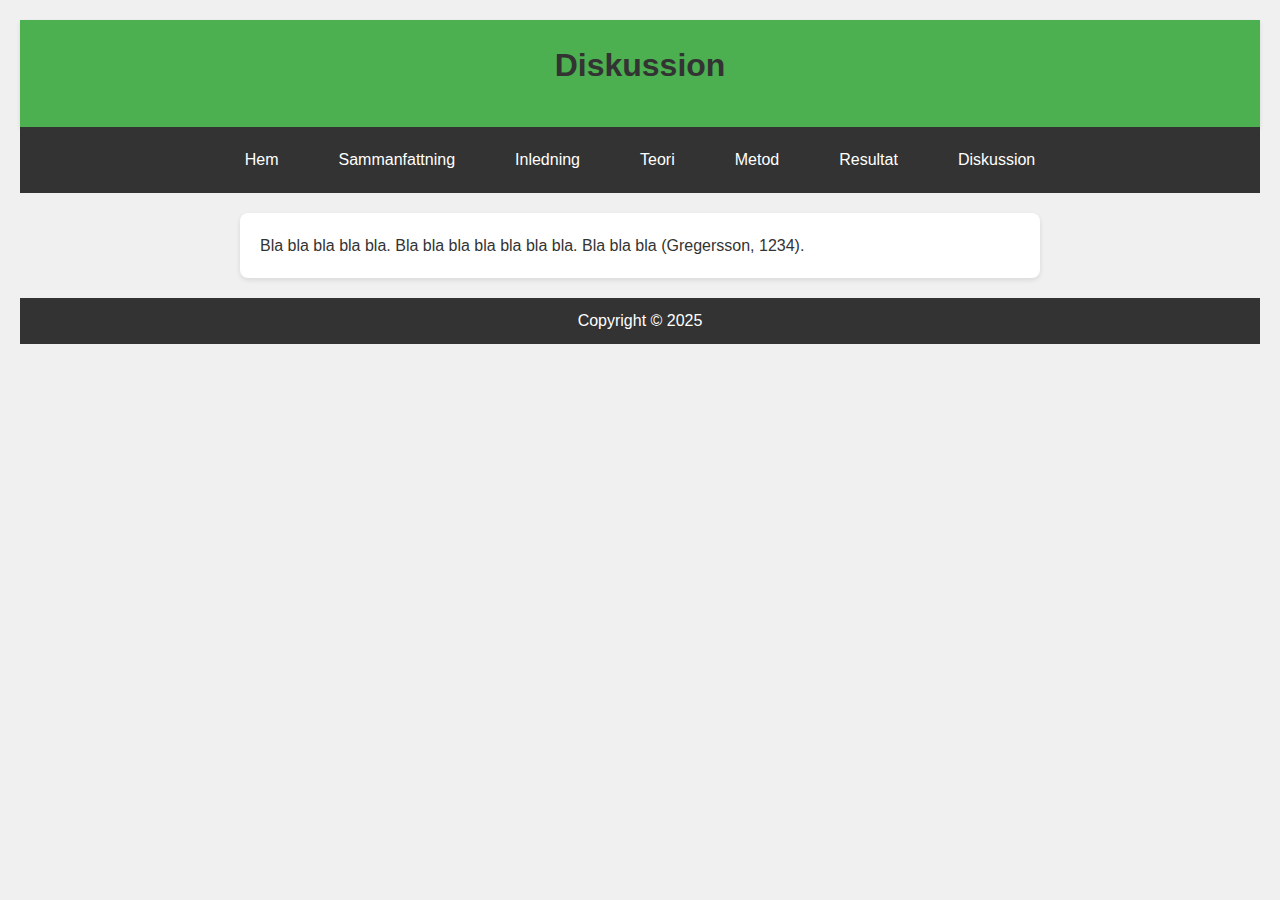
<file: diskussion.html>
<!DOCTYPE html>
<html lang="sv">
  <head>
    <meta charset="UTF-8" />
    <meta name="viewport" content="width=device-width, initial-scale=1.0" />
    <title>Diskussion</title>
    <link rel="stylesheet" href="common.css" />
  </head>
  <body>
    <header>
      <h1>Diskussion</h1>
    </header>
    <nav>
      <a href="landing.html">Hem</a>
      <a href="sammanfattning.html">Sammanfattning</a>
      <a href="inledning.html">Inledning</a>
      <a href="teori.html">Teori</a>
      <a href="metod.html">Metod</a>
      <a href="resultat.html">Resultat</a>
      <a href="diskussion.html">Diskussion</a>
    </nav>
    <div class="content">
      <p>
        Bla bla bla bla bla. Bla bla bla bla bla bla bla. Bla bla bla
        (Gregersson, 1234).
      </p>
    </div>
    <footer>
      <p>Copyright © 2025</p>
    </footer>
  </body>
</html>
</file>
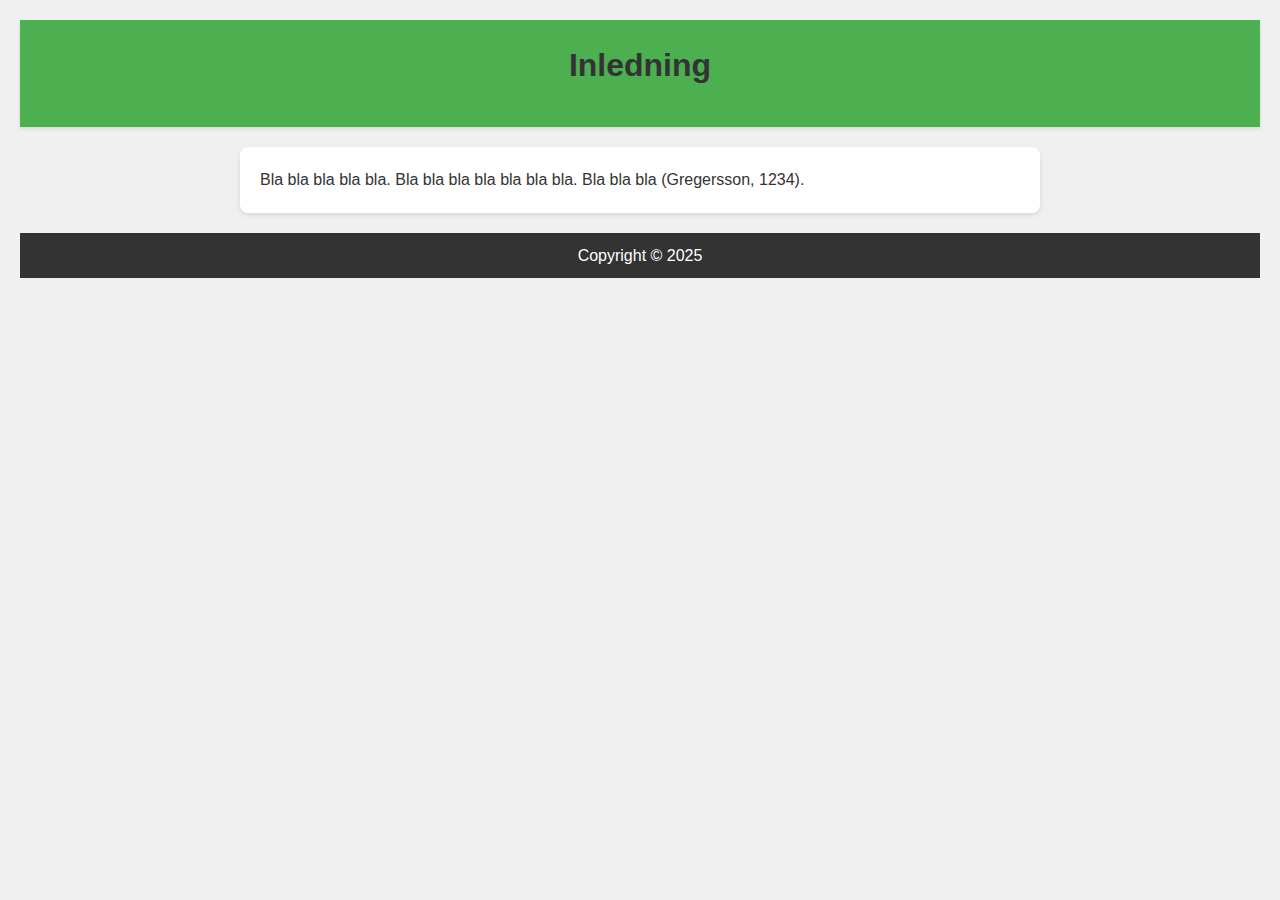
<file: inledning.html>
<!DOCTYPE html>
<html lang="sv">
  <head>
    <meta charset="UTF-8" />
    <meta name="viewport" content="width=device-width, initial-scale=1.0" />
    <title>Group Portfolio</title>
    <link rel="stylesheet" href="common.css" />
  </head>
  <body>
    <header>
      <h1>Inledning</h1>
    </header>
    <div class="content">
      <p>
        Bla bla bla bla bla. Bla bla bla bla bla bla bla. Bla bla bla
        (Gregersson, 1234).
      </p>
    </div>
    <footer>
      <p>Copyright © 2025</p>
    </footer>
  </body>
</html>
</file>
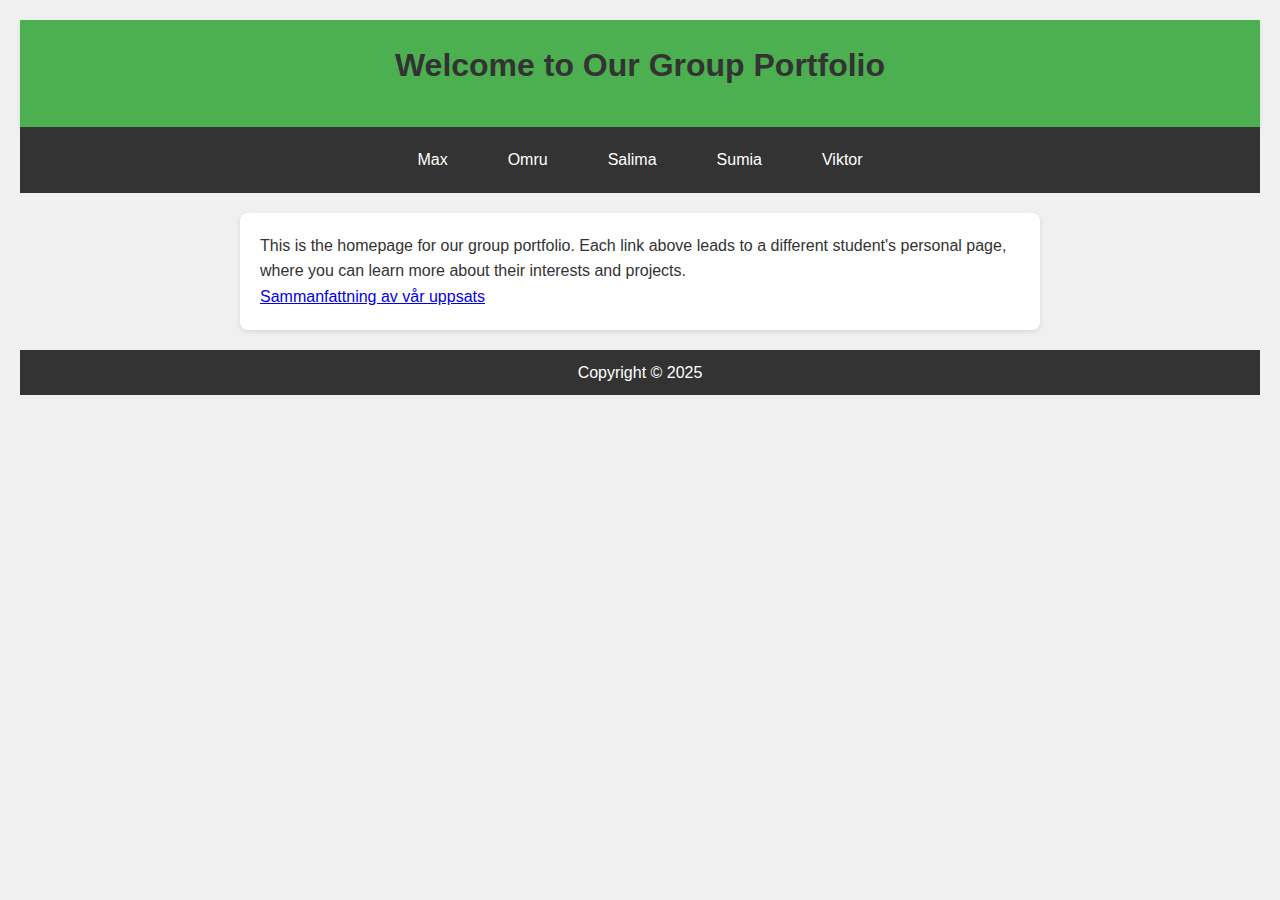
<file: landing.html>
<!DOCTYPE html>
<html lang="sv">
  <head>
    <meta charset="UTF-8" />
    <meta name="viewport" content="width=device-width, initial-scale=1.0" />
    <title>Group Portfolio</title>
    <link rel="stylesheet" href="common.css" />
  </head>
  <body>
    <header>
      <h1>Welcome to Our Group Portfolio</h1>
    </header>
    <nav>
      <a href="max.html">Max</a>
      <a href="omru.html">Omru</a>
      <a href="salima.html">Salima</a>
      <a href="sumia.html">Sumia</a>
      <a href="viktor.html">Viktor</a>
    </nav>
    <div class="content">
      <p>
        This is the homepage for our group portfolio. Each link above leads to a
        different student's personal page, where you can learn more about their
        interests and projects.
      </p>
      <p>
        <a href="sammanfattning.html"> Sammanfattning av vår uppsats</a>
      </p>
    </div>
    <footer>
      <p>Copyright © 2025</p>
    </footer>
  </body>
</html>
</file>
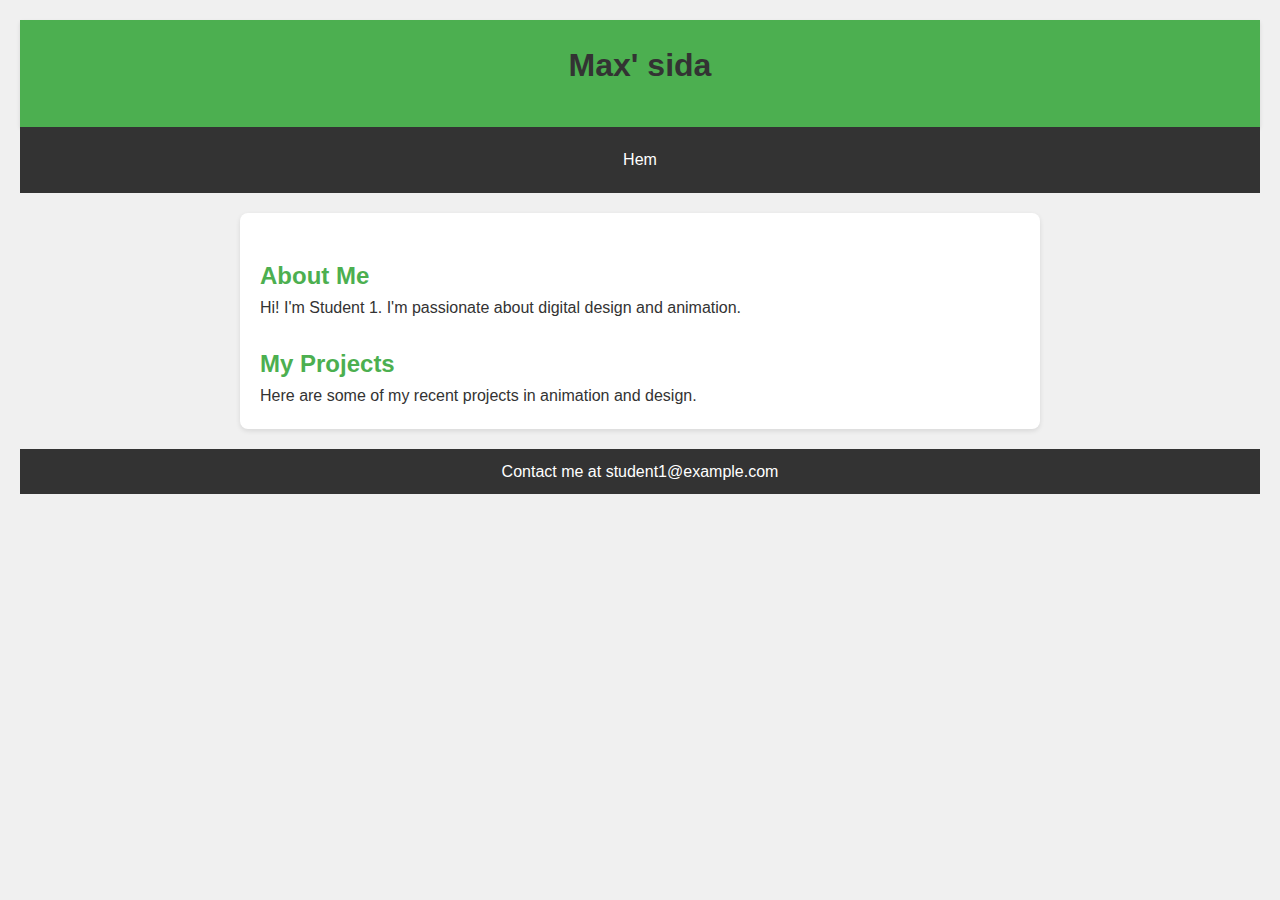
<file: max.html>
<!DOCTYPE html>
<html lang="sv">
  <head>
    <meta charset="UTF-8" />
    <meta name="viewport" content="width=device-width, initial-scale=1.0" />
    <title>Max' sida</title>
    <link rel="stylesheet" href="common.css" />
  </head>
  <body>
    <header>
      <h1>Max' sida</h1>
    </header>
    <nav>
      <a href="landing.html">Hem</a>
    </nav>
    <div class="content">
      <h2>About Me</h2>
      <p>
        Hi! I'm Student 1. I'm passionate about digital design and animation.
      </p>
      <h2>My Projects</h2>
      <p>Here are some of my recent projects in animation and design.</p>
      <!-- Content about projects -->
    </div>
    <footer>
      <p>Contact me at student1@example.com</p>
    </footer>
  </body>
</html>
</file>
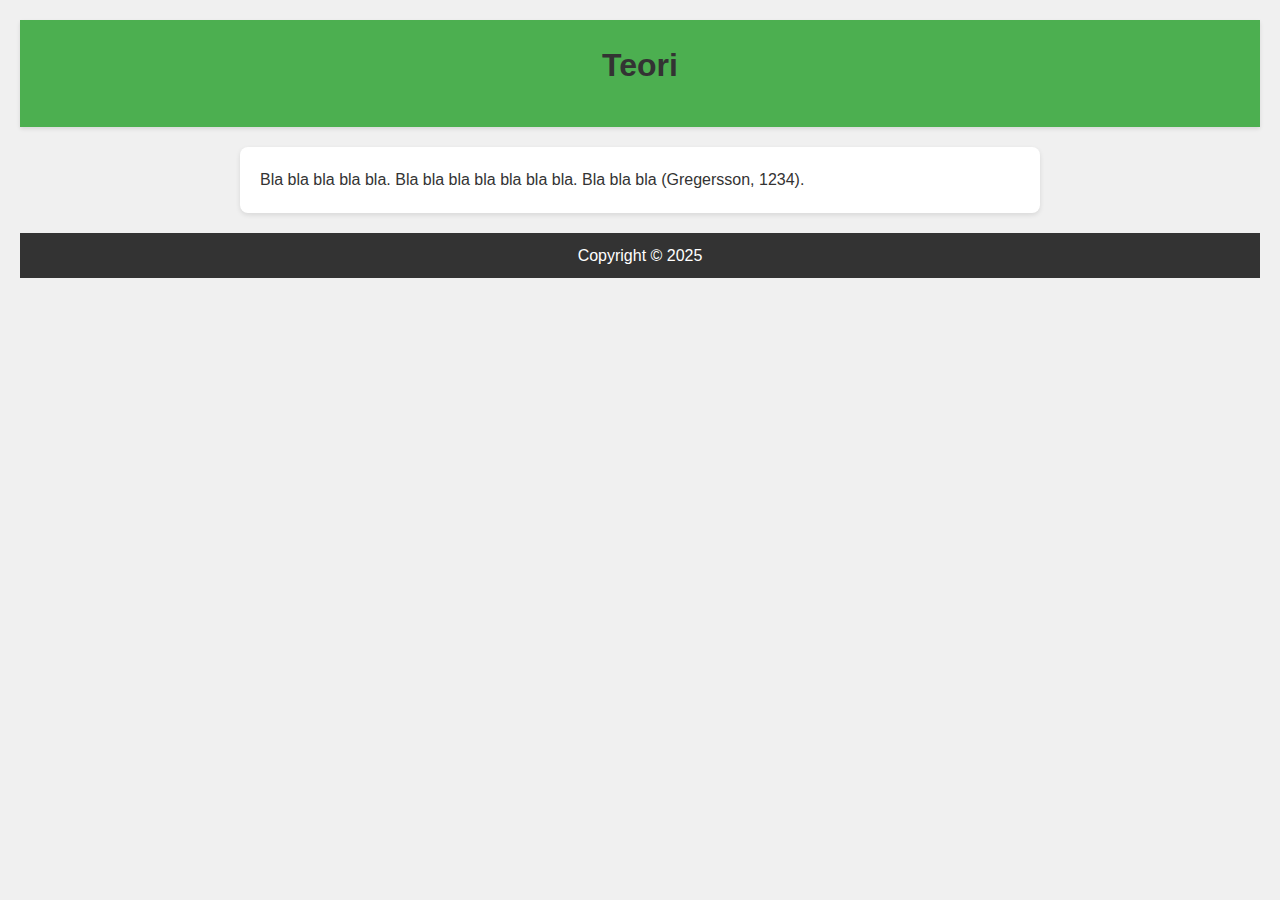
<file: metod.html>
<!DOCTYPE html>
<html lang="sv">
  <head>
    <meta charset="UTF-8" />
    <meta name="viewport" content="width=device-width, initial-scale=1.0" />
    <title>Group Portfolio</title>
    <link rel="stylesheet" href="common.css" />
  </head>
  <body>
    <header>
      <h1>Teori</h1>
    </header>
    <div class="content">
      <p>
        Bla bla bla bla bla. Bla bla bla bla bla bla bla. Bla bla bla
        (Gregersson, 1234).
      </p>
    </div>
    <footer>
      <p>Copyright © 2025</p>
    </footer>
  </body>
</html>
</file>
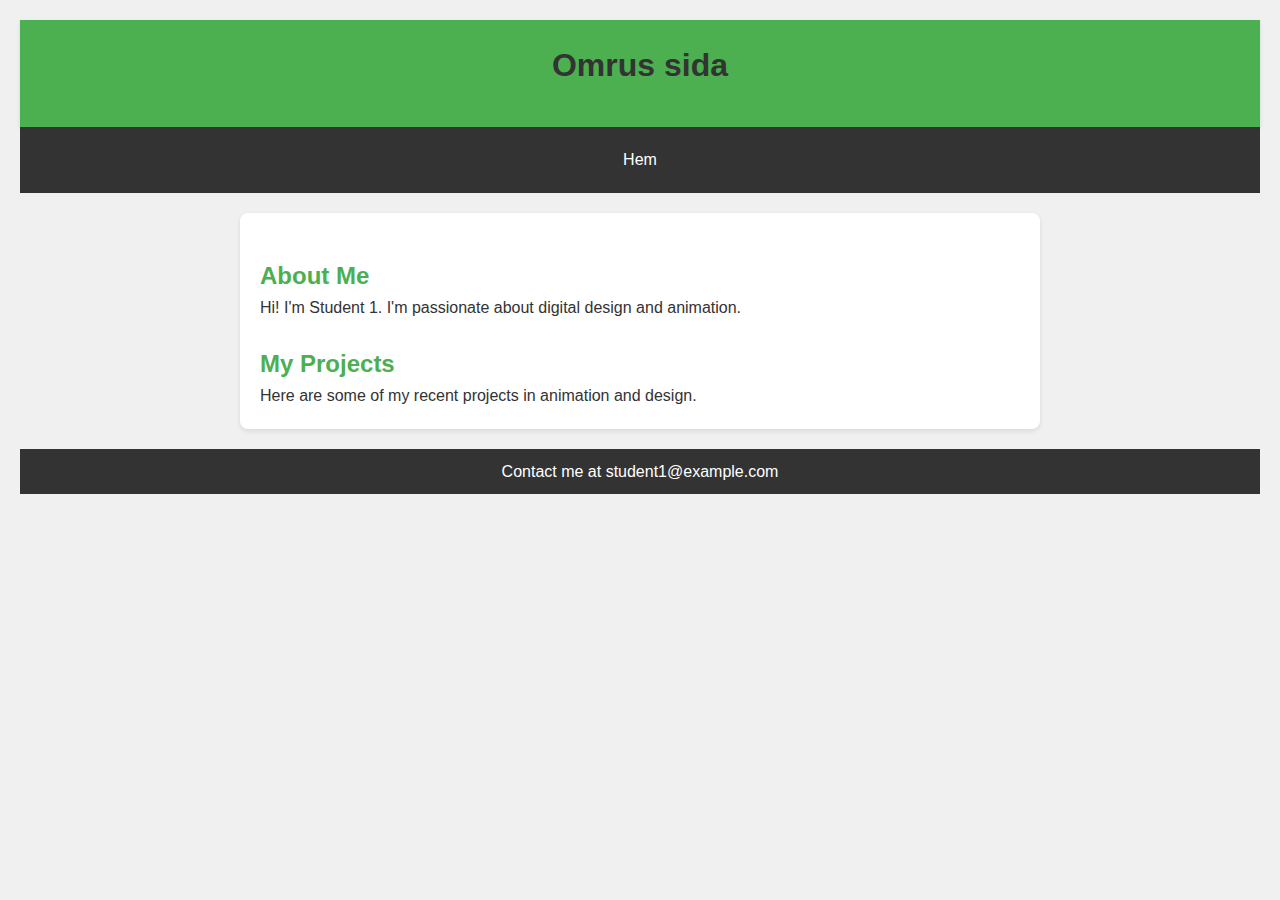
<file: omru.html>
<!DOCTYPE html>
<html lang="sv">
  <head>
    <meta charset="UTF-8" />
    <meta name="viewport" content="width=device-width, initial-scale=1.0" />
    <title>Omrus sida</title>
    <link rel="stylesheet" href="common.css" />
  </head>
  <body>
    <header>
      <h1>Omrus sida</h1>
    </header>
    <nav>
      <a href="landing.html">Hem</a>
    </nav>
    <div class="content">
      <h2>About Me</h2>
      <p>
        Hi! I'm Student 1. I'm passionate about digital design and animation.
      </p>
      <h2>My Projects</h2>
      <p>Here are some of my recent projects in animation and design.</p>
      <!-- Content about projects -->
    </div>
    <footer>
      <p>Contact me at student1@example.com</p>
    </footer>
  </body>
</html>
</file>
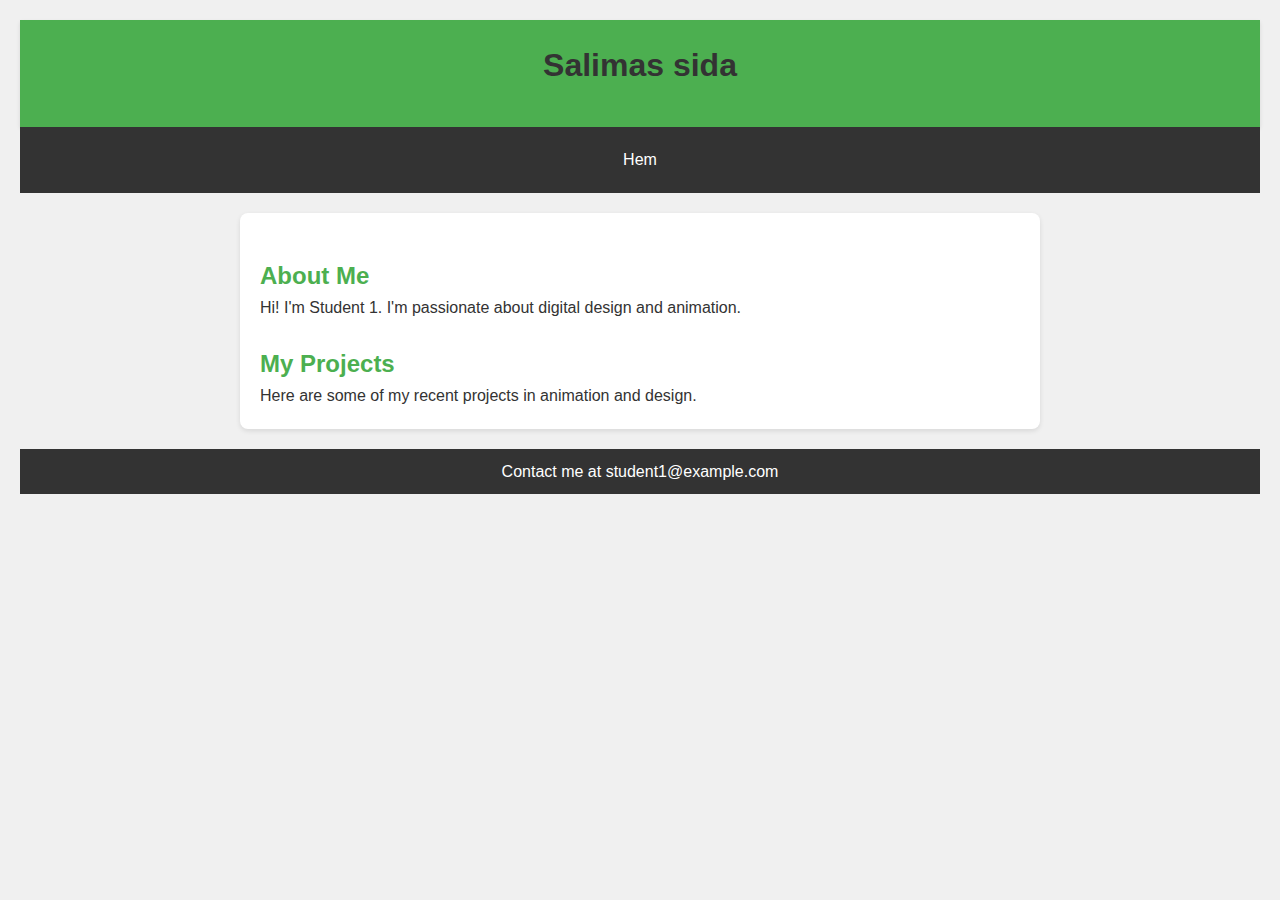
<file: salima.html>
<!DOCTYPE html>
<html lang="sv">
  <head>
    <meta charset="UTF-8" />
    <meta name="viewport" content="width=device-width, initial-scale=1.0" />
    <title>Student 1 Portfolio</title>
    <link rel="stylesheet" href="common.css" />
  </head>
  <body>
    <header>
      <h1>Salimas sida</h1>
    </header>
    <nav>
      <a href="landing.html">Hem</a>
    </nav>
    <div class="content">
      <h2>About Me</h2>
      <p>
        Hi! I'm Student 1. I'm passionate about digital design and animation.
      </p>
      <h2>My Projects</h2>
      <p>Here are some of my recent projects in animation and design.</p>
      <!-- Content about projects -->
    </div>
    <footer>
      <p>Contact me at student1@example.com</p>
    </footer>
  </body>
</html>
</file>
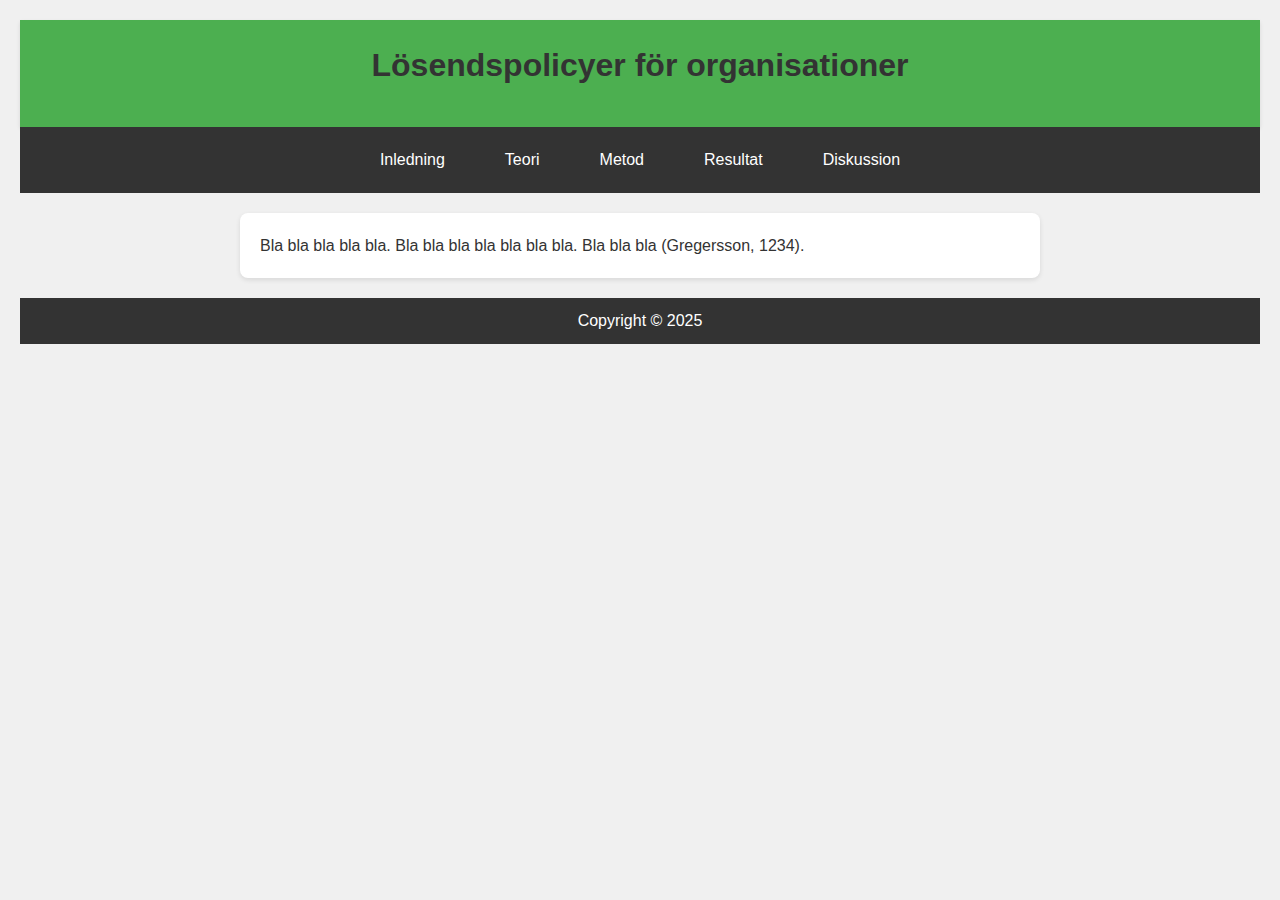
<file: sammanfattning.html>
<!DOCTYPE html>
<html lang="sv">
  <head>
    <meta charset="UTF-8" />
    <meta name="viewport" content="width=device-width, initial-scale=1.0" />
    <title>Group Portfolio</title>
    <link rel="stylesheet" href="common.css" />
  </head>
  <body>
    <header>
      <h1>Lösendspolicyer för organisationer</h1>
    </header>
    <nav>
      <a href="inledning.html">Inledning</a>
      <a href="teori.html">Teori</a>
      <a href="metod.html">Metod</a>
      <a href="resultat.html">Resultat</a>
      <a href="diskussion.html">Diskussion</a>
    </nav>
    <div class="content">
      <p>
        Bla bla bla bla bla. Bla bla bla bla bla bla bla. Bla bla bla
        (Gregersson, 1234).
      </p>
    </div>
    <footer>
      <p>Copyright © 2025</p>
    </footer>
  </body>
</html>
</file>
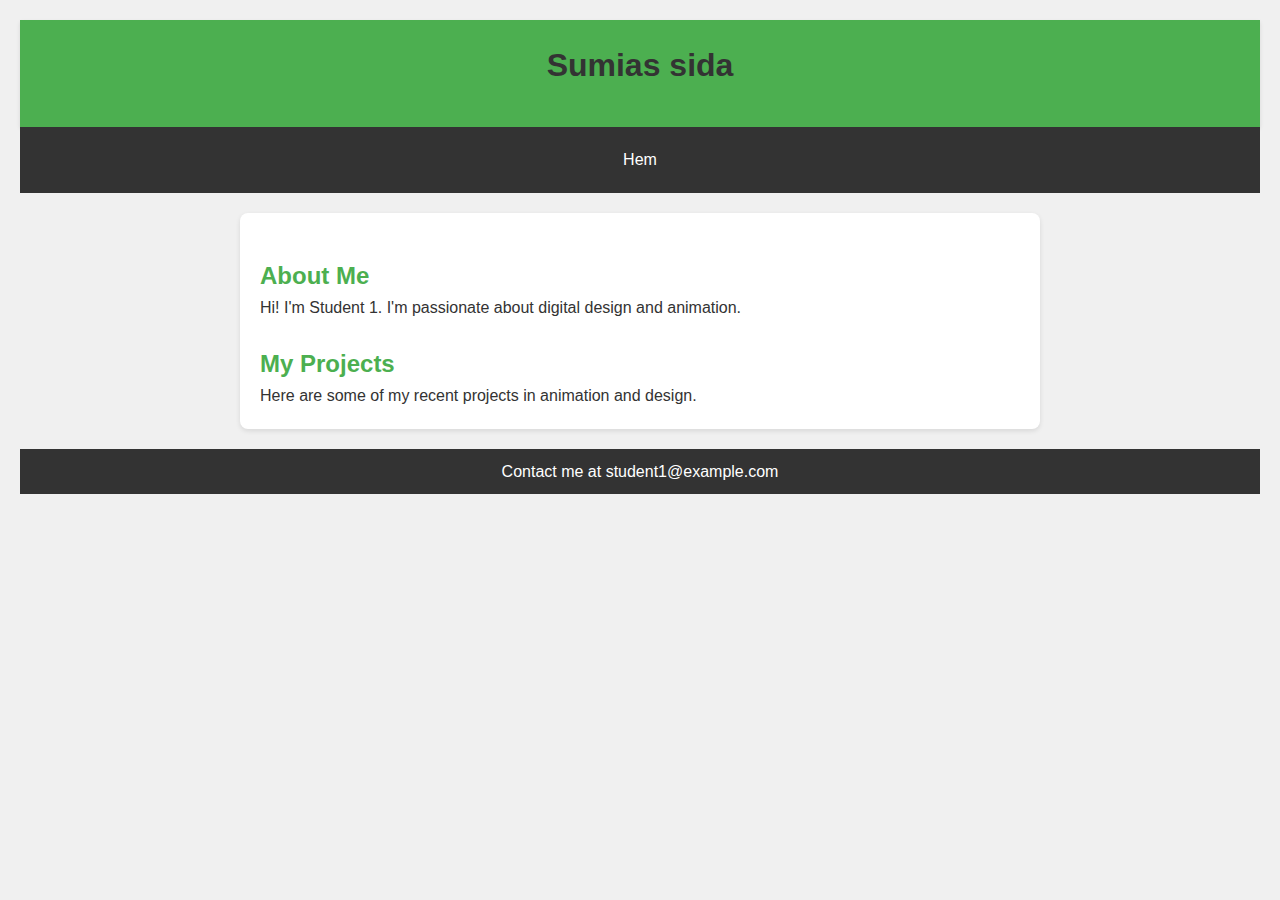
<file: sumia.html>
<!DOCTYPE html>
<html lang="sv">
  <head>
    <meta charset="UTF-8" />
    <meta name="viewport" content="width=device-width, initial-scale=1.0" />
    <title>Student 1 Portfolio</title>
    <link rel="stylesheet" href="common.css" />
  </head>
  <body>
    <header>
      <h1>Sumias sida</h1>
    </header>
    <nav>
      <a href="landing.html">Hem</a>
    </nav>
    <div class="content">
      <h2>About Me</h2>
      <p>
        Hi! I'm Student 1. I'm passionate about digital design and animation.
      </p>
      <h2>My Projects</h2>
      <p>Here are some of my recent projects in animation and design.</p>
      <!-- Content about projects -->
    </div>
    <footer>
      <p>Contact me at student1@example.com</p>
    </footer>
  </body>
</html>
</file>
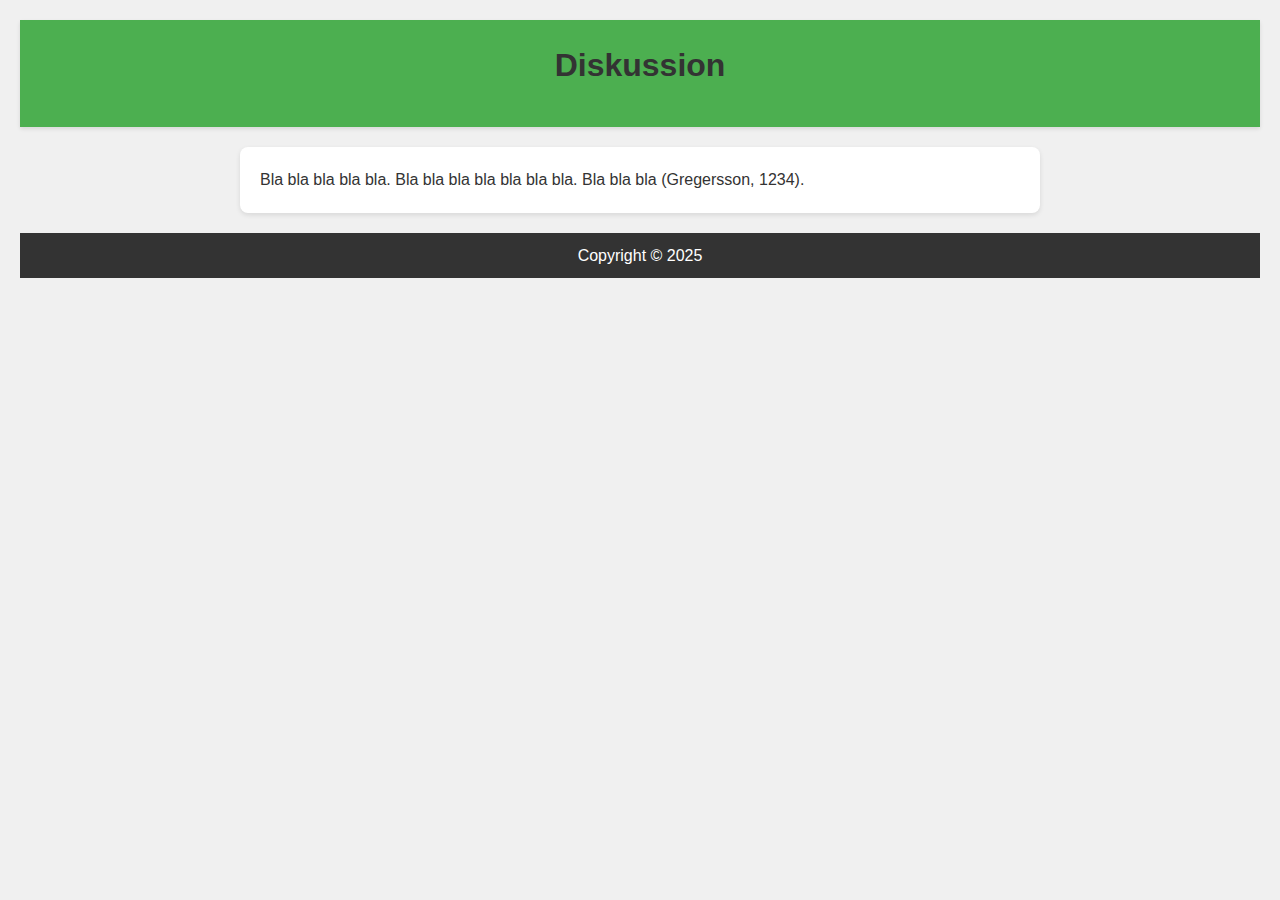
<file: teori.html>
<!DOCTYPE html>
<html lang="sv">
  <head>
    <meta charset="UTF-8" />
    <meta name="viewport" content="width=device-width, initial-scale=1.0" />
    <title>Group Portfolio</title>
    <link rel="stylesheet" href="common.css" />
  </head>
  <body>
    <header>
      <h1>Diskussion</h1>
    </header>
    <div class="content">
      <p>
        Bla bla bla bla bla. Bla bla bla bla bla bla bla. Bla bla bla
        (Gregersson, 1234).
      </p>
    </div>
    <footer>
      <p>Copyright © 2025</p>
    </footer>
  </body>
</html>
</file>
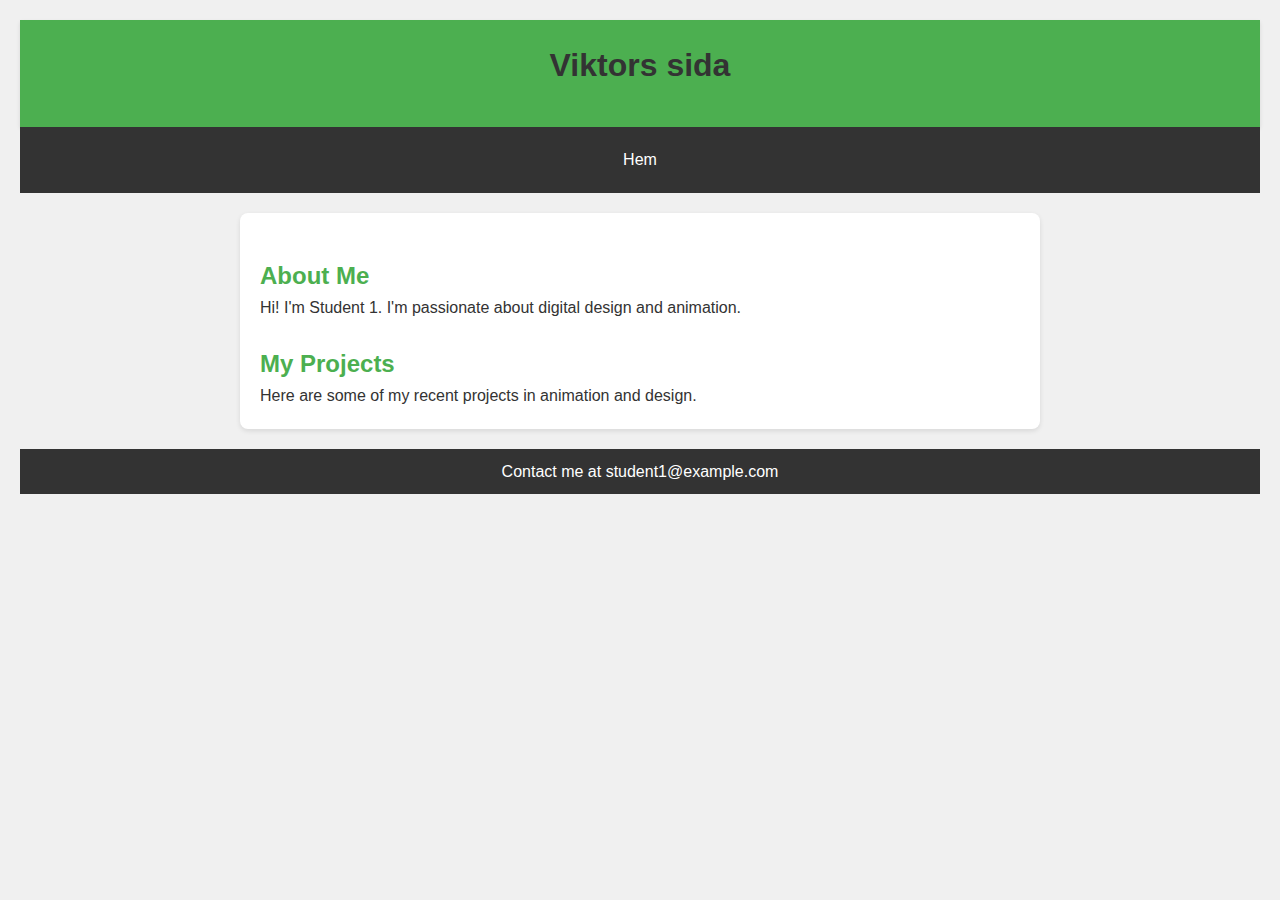
<file: viktor.html>
<!DOCTYPE html>
<html lang="sv">
  <head>
    <meta charset="UTF-8" />
    <meta name="viewport" content="width=device-width, initial-scale=1.0" />
    <title>Viktors sida</title>
    <link rel="stylesheet" href="common.css" />
  </head>
  <body>
    <header>
      <h1>Viktors sida</h1>
    </header>
    <nav>
      <a href="landing.html">Hem</a>
    </nav>
    <div class="content">
      <h2>About Me</h2>
      <p>
        Hi! I'm Student 1. I'm passionate about digital design and animation.
      </p>
      <h2>My Projects</h2>
      <p>Here are some of my recent projects in animation and design.</p>
      <!-- Content about projects -->
    </div>
    <footer>
      <p>Contact me at student1@example.com</p>
    </footer>
  </body>
</html>
</file>
<file: common.css>
/* Basic Reset */
* {
    box-sizing: border-box;
    margin: 0;
    padding: 0;
}

body {
    font-family: 'Segoe UI', Tahoma, Geneva, Verdana, sans-serif;
    background-color: #f0f0f0;
    color: #333;
    line-height: 1.6;
    padding: 20px;
}

header {
    background-color: #4CAF50;  /* A fresh green header */
    color: white;
    padding: 20px 0;
    text-align: center;
    box-shadow: 0 2px 4px rgba(0,0,0,0.1);  /* Subtle shadow for depth */
}

footer {
    background-color: #333;
    color: white;
    text-align: center;
    padding: 10px 0;
    position: relative;
    bottom: 0;
    width: 100%;
}

nav {
    display: flex;
    justify-content: center;
    background-color: #333;
    padding: 10px 0;
}

nav a {
    color: white;
    padding: 10px 20px;
    margin: 0 10px;
    text-decoration: none;
    transition: background-color 0.3s;  /* Smooth transition for hover effect */
}

nav a:hover, nav a:focus {
    background-color: #555;  /* Darker background on hover */
}

.content {
    padding: 20px;
    margin: 20px auto;  /* Centering the content */
    max-width: 800px;  /* Optimizing reading width */
    background: white;
    border-radius: 8px;
    box-shadow: 0 2px 5px rgba(0,0,0,0.1);  /* Adding shadow to the content box */
}

h1, h2 {
    color: #333;
}

h1 {
    margin-bottom: 0.5em;  /* Spacing below h1 */
}

h2 {
    margin-top: 1em;  /* Spacing above h2 */
    color: #4CAF50;  /* Matching the header color */
}

ul {
    list-style-type: none;  /* Removing bullet points */
    padding: 20px;
}

li {
    background: #f9f9f9;
    margin-bottom: 10px;
    padding: 10px;
    border-left: 5px solid #4CAF50;  /* A solid accent line on the left */
}
</file>
